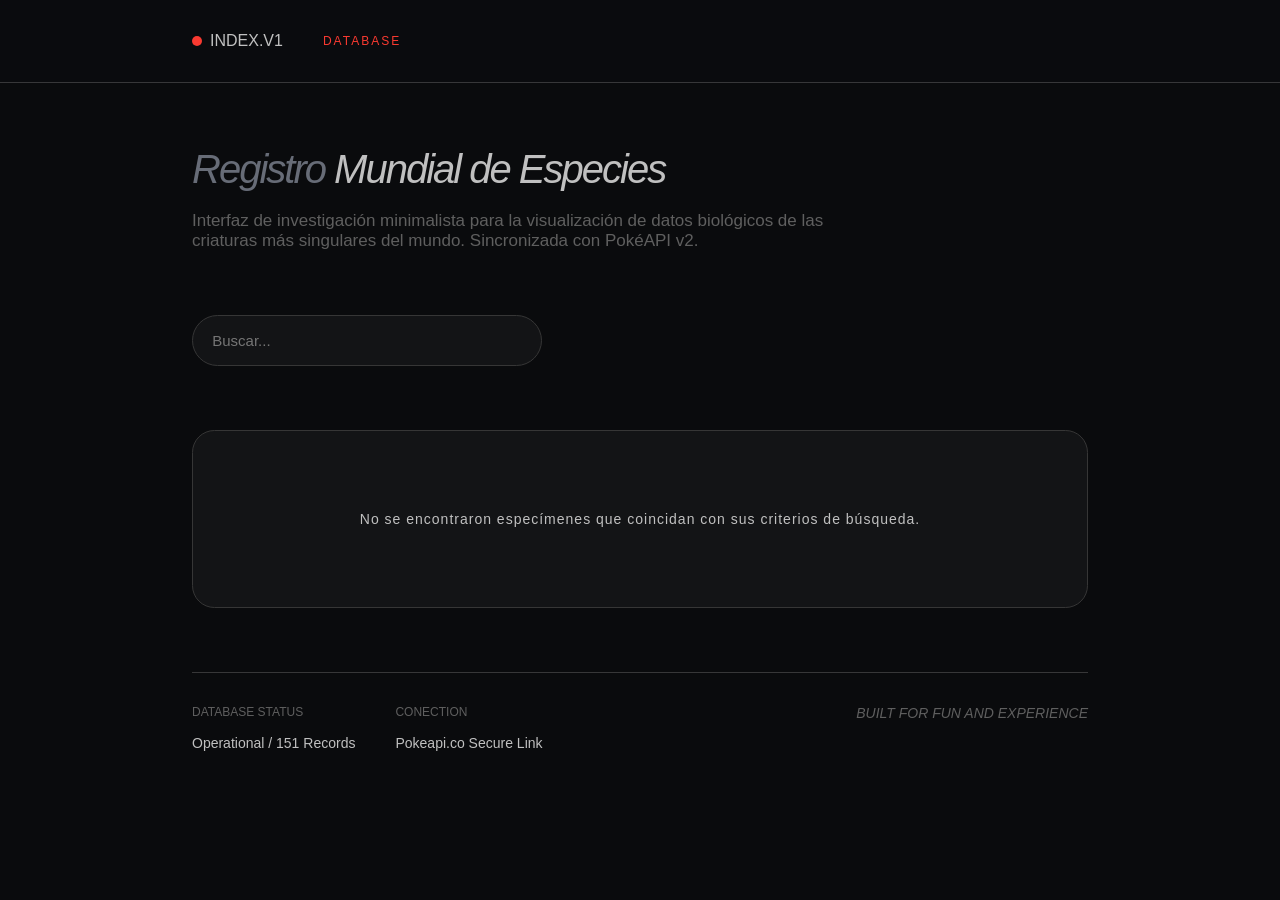
<file: index.html>
<!DOCTYPE html>
<html lang="en">
<head>
    <meta charset="UTF-8">
    <meta name="viewport" content="width=device-width, initial-scale=1.0">
    <meta name="theme-color" content="#0A0B0D">
    <meta name="description" content="Diseñador web freelance. Creo sitios funcionales, responsive y atractivos. Mira mis proyectos y trabajemos juntos.">
    <meta property="og:title" content="Portafolio de David – Diseño web funcional y creativo">
    <meta property="og:description" content="Diseñador web freelance. Sitios funcionales, atractivos y listos para destacar. Descubre mi portafolio.">
    <meta property="og:image" content="https://cdn.prod.website-files.com/680d9cccfc716f3fc0f2ee3b/686a02850228fa3d7dda4439_366ddf2bb55abfba97159e0a75c739e9_Img-Icon.png">
    <meta name="twitter:card" content="summary_large_image">
    <meta name="twitter:title" content="Portafolio de David – Diseño web creativo y funcional">
    <meta name="twitter:description" content="Descubre proyectos de diseño web responsive y funcionales. Trabaja conmigo.">
    <meta name="twitter:image" content="https://cdn.prod.website-files.com/680d9cccfc716f3fc0f2ee3b/686a02850228fa3d7dda4439_366ddf2bb55abfba97159e0a75c739e9_Img-Icon.png">
    <title>PokeApi</title>
    <link rel="icon" type="image/svg+xml" href="https://cdn.prod.website-files.com/680d9cccfc716f3fc0f2ee3b/686a02850228fa3d7dda4439_366ddf2bb55abfba97159e0a75c739e9_Img-Icon.png">
    <link rel="preload" href="js/main.js" as="script" >
    <link rel="preload" href="css/style.css" as="style" >
    <link rel="stylesheet" href="css/style.css">
    <link href="https://fonts.cdnfonts.com/css/inter" rel="stylesheet">
    <link href="https://fonts.cdnfonts.com/css/ibm-plex-mono" rel="stylesheet">
</head>
<body>
    <header class="center">
        <nav class="container flex">
            <div class="flex gap-2">
                <a href="index.html" class="enlace upper center">
                    <h1>index.v1</h1>
                </a>
                <a href="index.html" class="enlace-c upper center">
                    <p>database</p>
                </a>
            </div>
        </nav>
    </header>

    <main>
        <section class="center">
            <article class="container">
                <div class="box-text">
                    <h2 class="title-p"><span class="title-p-c">Registro</span> Mundial de Especies</h2>
                    <p class="text-p">Interfaz de investigación minimalista para la visualización de datos biológicos de las criaturas más singulares del mundo. Sincronizada con PokéAPI v2.</p>
                </div>
            </article>
            <article class="container box-filter gap-2 box-types">
                <div class="center">
                    <input type="text" name="searchPok" id="searchPok" placeholder="Buscar...">
                </div>
                <div class="flex-wrap" id="types">
                </div>
            </article>
            <article class="container grid" id="container">
            </article>
            <article class="container center box-types notFound" id="not_found">
                <p class="text-center">No se encontraron especímenes que coincidan con sus criterios de búsqueda.</p>
            </article>
        </section>
    </main>

    <footer class="center footer">
        <div class="container box-footer gap-2">
            <div class="flex gap-2">
                <div>
                    <h2 class="upper footer-title">database status</h2>
                    <p class="footer-text">Operational / 151 Records</p>
                </div>
                <div>
                    <h2 class="upper footer-title">conection</h2>
                    <p class="footer-text">Pokeapi.co Secure Link</p>
                </div>
            </div>
            <div>
                <h2 class="upper footer-content">Built for fun and experience</h2>
            </div>
        </div>
    </footer>

    <script type="module" src="js/main.js"></script>
</body>
</html>
</file>
<file: css/style.css>
* {
    margin: 0;
    border: 0;
    padding: 0;
    box-sizing: border-box;
}
body {
    background-color: #0A0B0D;
}
header {
    padding-block: 2rem;
    position: sticky;
    top: 0;
    z-index: 999;
    background-color: #0A0B0E;
    border-bottom: 1px solid #5f5f5f88;
}
a {
    text-decoration: none;
}
h1 {
    font-weight: 200;
    font-size: clamp(.8em, 2vw, 1em);
    &::before {
        content: "";
        display: inline-block;
        margin-right: .5rem;
        width: 10px;
        height: 10px;
        border-radius: 50%;
        background-color: #F93A31;
    }
}

.grid {
    display: grid;
    grid-template-columns: repeat(3, 1fr);
}
.flex {
    display: flex;
    justify-content: space-between;
}
.flex-view {
    display: flex;
}
.grid-view {
    display: grid;
}
.flex-wrap {
    display: flex;
    flex-wrap: wrap;
    gap: .8rem;
}
.gap {
    gap: 1rem;
}
.gap-2 {
    gap: 2.5rem;
}
.gap-3 {
    gap: .2rem;
}
.center {
    display: grid;
    place-content: center;
}
.container {
    width: clamp(350px, 70vw, 1500px);
}
.enlace {
    font-family: 'IBM Plex Mono', sans-serif;
    color: #c0c0c0;
}
.enlace-c {
    font-family: 'Inter', sans-serif;
    letter-spacing: 2px;
    font-size: 12px;
    color: #F93A31;
}
.content-box {
    border-radius: 1.4rem;
    margin-bottom: 4rem;
    background-color: #161719;
    border: 1px solid #363636;
    overflow: hidden;
}
.box-types {
    margin-bottom: 4rem;
}
.box-text {
    margin-block: 4rem;
}
.title-p {
    font-family: 'Inter', sans-serif;
    color: #c0c0c0;
    font-style: italic;
    font-weight: 300;
    letter-spacing: -2px;
    margin-bottom: 1.2rem;
    font-size: clamp(40px, 3vw, 55px);
}
.title-p-c {
    color: #676C77;
}
.text-p {
    width: clamp(350px, 50vw, 800px);
    font-family: 'Inter', sans-serif;
    color: #5f5f5f;
    font-size: 17px;
    font-weight: 300;
}
.card {
    cursor: pointer;
    display: grid;
    padding: 2rem;
    background-color: #131416;
    transition: all .3s ease-in-out;
    &:hover {
        background-color: rgba(43, 44, 49, 0.151);
        .img-card {
            scale: 1.05;
        }
    }
}
.name-card {
    font-family: 'Inter', sans-serif;
    color: #c0c0c0;
    font-size: 30px;
}
.box-img {
    padding: 3rem;
    border-radius: 1.4rem;
    border: 1px solid #363636;
    background-color: #17191B;
}
.img-card {
    width: 100%;
    object-fit: contain;
    aspect-ratio: 1 / 1;
    transition: all .5s ease-in-out;
}
.upper {
    text-transform: uppercase;
}
.number {
    font-family: 'IBM Plex Mono', sans-serif;
    color: #F93A31;
    font-size: 15px;
}
.power {
    font-style: italic;
    color: #c0c0c0;
    font-family: 'IBM Plex Mono', sans-serif;
    font-size: 14px;
}
.text {
    font-family: 'IBM Plex Mono', sans-serif;
    color: #5f5f5f;
    font-size: 14px;
}
.type {
    font-family: 'IBM Plex Mono', sans-serif;
    color: #5f5f5f;
    padding: .4rem;
    font-size: 11px;
    border-radius: 5px;
    border: 1px solid #363636;
}
.types-pokemons {
    font-family: 'IBM Plex Mono', sans-serif;
    color: #5f5f5f;
    padding: .5rem 1rem;
    font-size: 13px;
    border-radius: 2.5rem;
    border: 1px solid #363636;
    cursor: pointer;
    transition: all .3s ease-in-out;
    &:hover {
        border: 1px solid #acacac;
    }
}
.active {
    color: #F93A31;
    border: 1px solid #F93A31;
    &:hover {
        border: 1px solid #F93A31;
    }
}
.box-stats {
    display: grid;
    gap: 1.2rem;
}
.box-footer {
    display: flex;
    justify-content: space-between;
    padding-block: 2rem;
    border-top: 1px solid #5f5f5f88;
}
.footer-title {
    font-weight: 300;
    font-size: 12px;
    color: #5f5f5f;
    margin-bottom: 1rem;
    font-family: 'IBM Plex Mono', sans-serif;
}
.footer-text {
    font-size: 14px;
    color: #c0c0c0;
    font-family: 'IBM Plex Mono', sans-serif;
}
.footer-content {
    font-size: 14px;
    color: #5f5f5f;
    font-weight: 300;
    font-family: 'Inter', sans-serif;
    font-style: italic;
}
input[type="text"] {
    width: 350px;
    background-color: #131416;
    color: #c0c0c0;
    font-size: 15px;
    font-family: 'IBM Plex Mono', sans-serif;
    padding: 1rem 1.2rem;
    border-radius: 2.5rem;
    border: 1px solid #363636;
    transition: all .3s ease-in-out;
    &:focus {
        outline: #F93A31;
        border: 1px solid #F93A31;
    }
}
.notFound {
    letter-spacing: 1px;
    font-size: 14px;
    padding-block: 5rem;
    font-family: 'IBM Plex Mono', sans-serif;
    border-radius: 1.4rem;
    border: 1px solid #363636;
    color: #c0c0c0;
    background-color: #131416;
}
.box-filter {
    display: flex;
}
.text-center {
    text-align: center;
}
.back-link {
    font-family: 'IBM Plex Mono', sans-serif;
    color: #5f5f5f;
    font-size: 13px;
    padding-block: 3rem;
    &::before {
        content:"\f177";
        font-family: "Font Awesome 6 Free";
        font-weight: 900;
        margin-right: .6rem;
    }
}
.column-2 {
    display: grid;
    grid-template-columns: repeat(auto-fit, minmax(350px, 1fr));
    gap: 4.5rem;
}
.viewPokemon {
    padding-bottom: 4rem;
}
.pokemon-id {
    font-size: 15px;
    color: #F93A31;
    font-family: 'IBM Plex Mono', sans-serif;
}
.pokemon-name {
    margin-bottom: 1rem;
    color: #c0c0c0;
    font-weight: 400;
    font-family: 'Inter', sans-serif;
    font-size: clamp(50px, 4vw, 60px);
}
.pokemon-info {
    display: grid;
    gap: .6rem;
    height: fit-content;
    padding-block: 3rem;
    border-bottom: 1px solid #5f5f5f31;
}
.pokemon-box-img {
    position: sticky;
    top: 8rem;
    height: fit-content;
    padding-block: 1.5rem;
    border-radius: 1.4rem;
    background-color: #161719;
    border: 1px solid #363636;
}
.pokemon-img {
    width: 100%;
    object-fit: contain;
    aspect-ratio: 1 / 1;
}
.pokemon-info-2 {
    display: grid;
    padding-block: 3rem;
    grid-template-columns: repeat(2, 1fr);
    gap: 1.2rem;
    border-bottom: 1px solid #5f5f5f31;
}
.poke-title-info {
    font-weight: 400;
    font-size: 11px;
    color: #5f5f5f;
    letter-spacing: 1px;
    font-family: 'IBM Plex Mono', sans-serif;
}
.poke-text-info {
    color: #c0c0c0;
    font-weight: 200;
    font-size: 27px;
    font-family: 'Inter', sans-serif;
}
.pokemon-info-3 {
    display: grid;
    padding-block: 3rem;
    gap: 1rem;
}
.number-2 {
    font-size: 11px;
    font-style: italic;
    color: #c0c0c0;
}
.pokemon-info-4 {
    display: grid;
    gap: 1rem;
}
.box-ability {
    padding-top: .3rem;
}
.poke-abilitie {
    color: #c0c0c0;
    font-weight: 400;
    font-family: 'Inter', sans-serif;
    font-size: 20px;
    padding-bottom: 1rem;
    border-bottom: 1px solid #5f5f5f31;
}

@media (width < 1200px) {
    .grid {
        grid-template-columns: repeat(auto-fit, minmax(350px, 1fr));
    }
    .box-filter {
        display: grid;
    }
    .box-footer {
        flex-wrap: wrap;
    }

    .column-2 {
        gap: 0;
    }
    .pokemon-box-img {
        order: 1;
        top: 0;
        position: relative
    }
    .pokemon-box-info {
        order: 2;
    }
}
</file>
